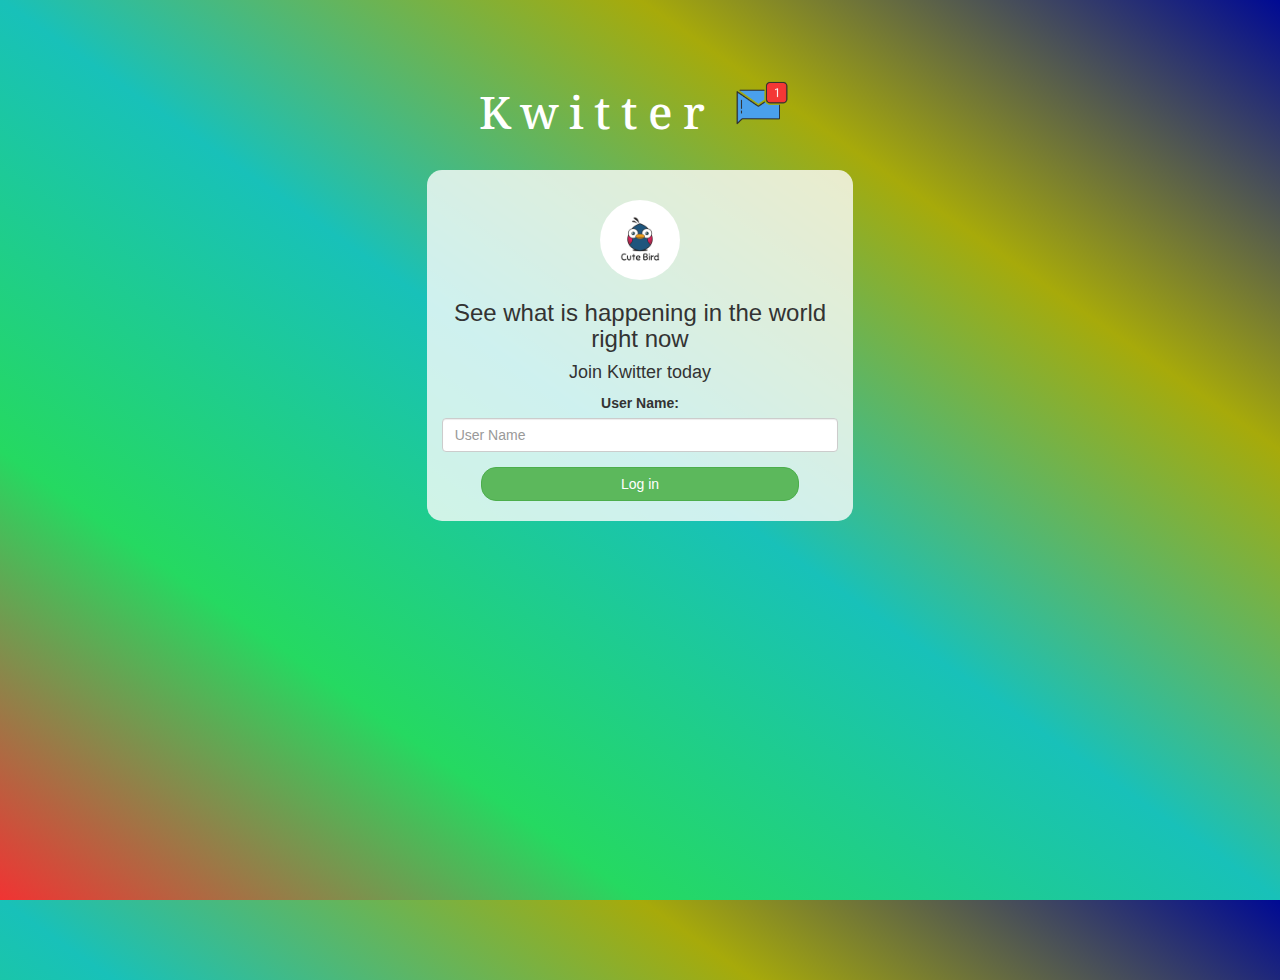
<file: index.html>
<html>
<head>
	<title>Kwitter</title>
<link href="https://fonts.googleapis.com/css?family=Yeon+Sung&display=swap" rel="stylesheet"><meta name="viewport" content="width=device-width, initial-scale=1">
<link rel="preconnect" href="https://fonts.googleapis.com">
<link rel="preconnect" href="https://fonts.gstatic.com" crossorigin>
<link href="https://fonts.googleapis.com/css2?family=Noto+Serif:ital@1&display=swap" rel="stylesheet">


<link rel="stylesheet" href="https://maxcdn.bootstrapcdn.com/bootstrap/3.4.0/css/bootstrap.min.css">
<script src="https://ajax.googleapis.com/ajax/libs/jquery/3.4.1/jquery.min.js"></script>
<script src="https://maxcdn.bootstrapcdn.com/bootstrap/3.4.0/js/bootstrap.min.js"></script>

<link rel="stylesheet" type="text/css" href="style.css">
<script src="kwitter.js"></script>
</head>
<body>
<center>
	<h1 class="header">	
		Kwitter	<sup>
	<img src="m2.png">
	</sup>
</h1>
	<div class="col-lg-4 col-md-6 col-sm-6 col-xs-11 login_div">
	<img src="logo.png" class="logo">
		<h3 >See what is happening in the world right now</h3>
		<h4 >Join Kwitter today</h4>
		<div class="form-group">
		  <label >User Name:</label>
		  <input type="text" id="user_name" class="form-control" placeholder="User Name">

		</div>
		<button id="login_button" class="btn btn-success" onclick="adduser()">Log in</button>
		<br><br>
	</div>
</center>
</body>
</html>
</file>
<file: style.css>
html, body
{
  height: 100%;
  margin: 0;
}

body
{
background-image: linear-gradient(to right top, #f13333, #25d961, #18c1b9, #a7aa0a, #000a94);
}

.header
{
	color: white;
	font-family: 'Noto Serif', serif;
	font-size: 45px;
	letter-spacing: 10px;
	margin-top: 80px;
}
.header img
{
	width: 80px;
	margin-left: -15px;
}

.login_div
{
	background: rgba(253, 253, 253, 0.8);
	float: none;
	border-radius: 15px;
}

.logo
{
	width: 80px;
	margin-top: 30px;
	border-radius: 40px;
}

#login_button
{
	width: 80%;
	border-radius: 15px;
}

.room_name
{
	width: 60%;
	cursor: pointer;
	font-size: 20px;
}


#logout
{
	font-size: 20px;
	 float: right;
}


#output
{
	padding: 10px; width:80%;background: rgba(255,255,255,0.8);border-radius: 15px;
}

.input_div_room_page
{
	width: 80%;
}

.input_div label
{
	color: white;font-size: 20px;
}


.input_div_message_page
{
	position: fixed;bottom: 0px;width: 100%;background: rgba(255,255,255,0.8);
}
.input_div_message_page label
{
	color: black;
}
.input_div_message_page #msg
{
	width: 80%;
}
.input_div_message_page button
{
	margin-top: 15px;
	width: 50%; 
}
.color_white
{
	color: white
}

.user_tick
{
	width:20px;
}
.message_h4
{
	padding-left:5px;color:grey;
}
</file>
